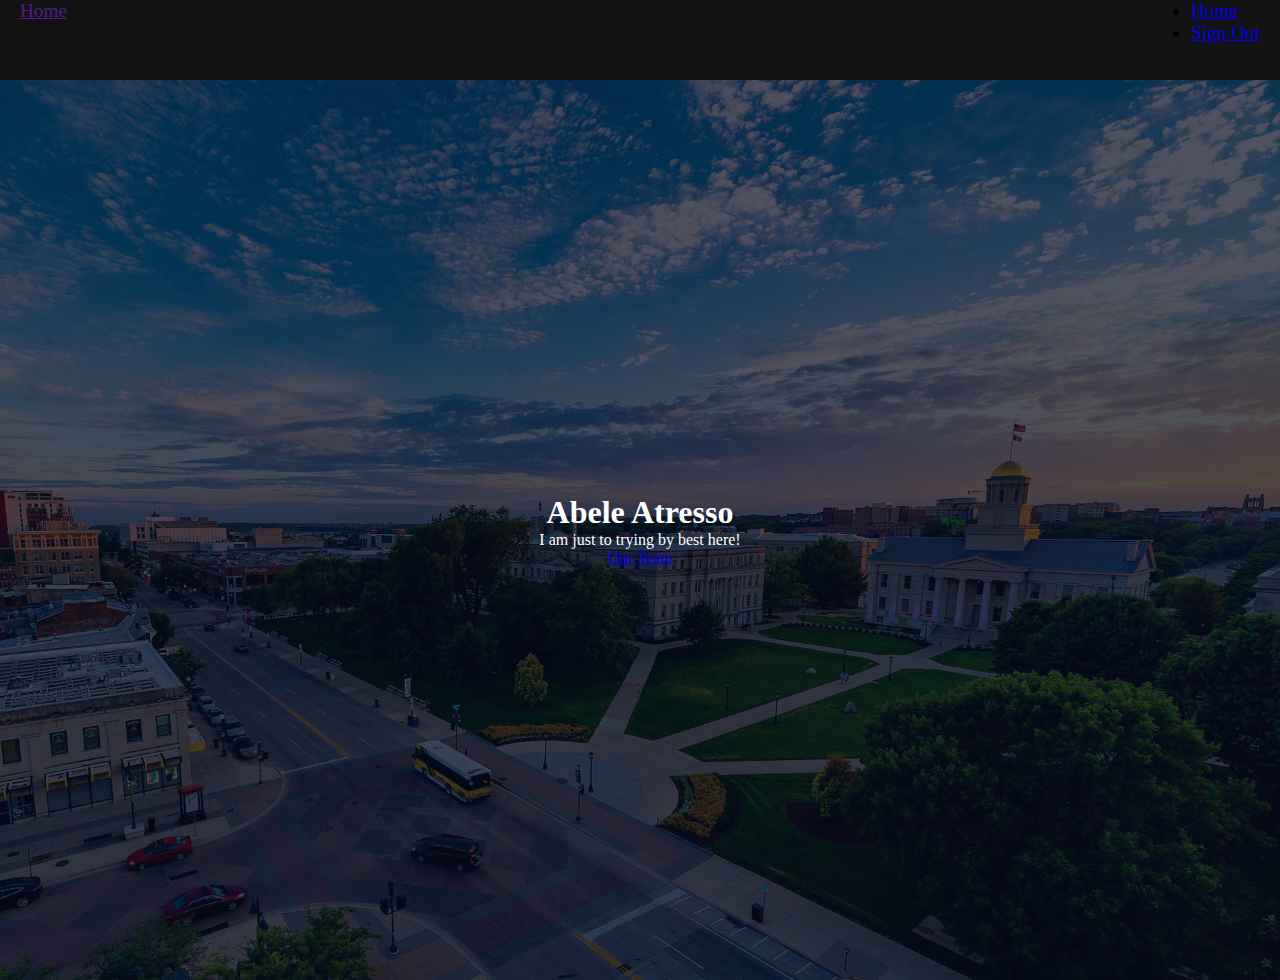
<file: Abele'spage.html>
<!DOCTYPE html>
<html lang="en">
<head>
  <meta charset="UTF-8">
  <meta name="viewport" content="width=device-width, initial-scale=1.0">
  <title>Website</title>
  <link rel="stylesheet" href="Abele'spage.css">
</head>

<body>
  <!-- <h1>Tres Leches</h1> -->
  <nav class="navbar">
    <div class="navbar__container">
      <a href="" id="navbar__logo">Home</a>
      <div class="navbar__toggle" id="mobile-menu">
        <span class="bar"></span>
        <span class="bar"></span>
      </div>
      <ul class="navbar__menu">
        <li class="navbar__item">
          <a href="index.html" class="navbar__links">
            Home
          </a>
        </li>
        <li class="navbar__btn">
          <a href="signup.html" class="button">
            Sign Out
          </a>
        </li>
      </ul>
    </div>
  </nav>
  <script src="app.js"></script>
  <section class="header">
    <div class="text-box">
      <h1>Abele Atresso</h1>
      <p> I am just to trying by best here!
      </p>
      <a href="aboutus.html" class="hero-btn">Our Team</a>
    </div>
  </section>
</body>
</html>
</file>
